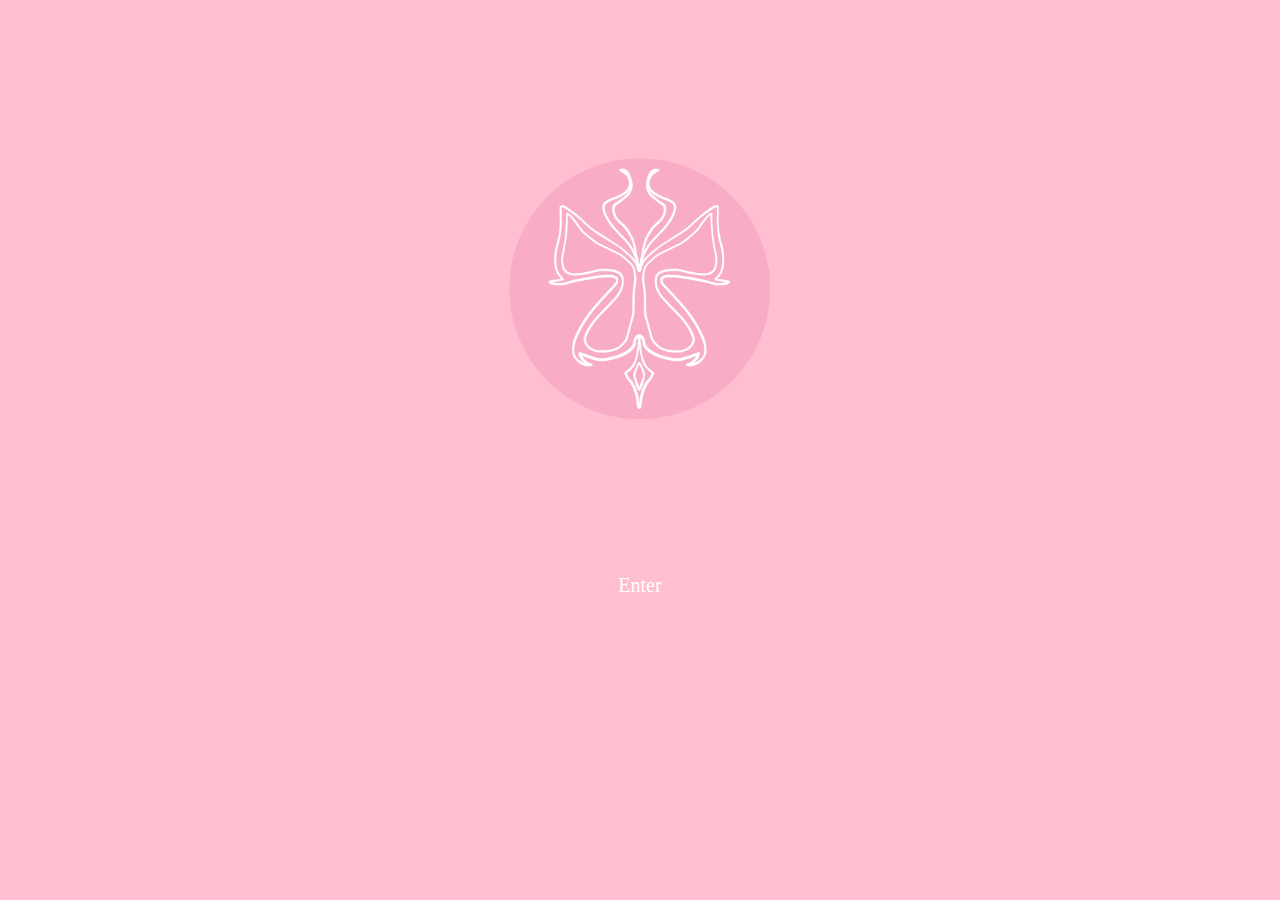
<file: index.html>
<!DOCTYPE html>
<html>
<head><link rel="stylesheet" type="text/css" href="styles.css"></head>

	<title></title>
</head>
<body>
<center><img src="images/enter.png" width="1000px" alt="enter button">
	<center><a href="projectcilorus.html">Enter</a></center>
</body>
</body>
</html>

<!DOCTYPE html>
<html>
<head>
</file>
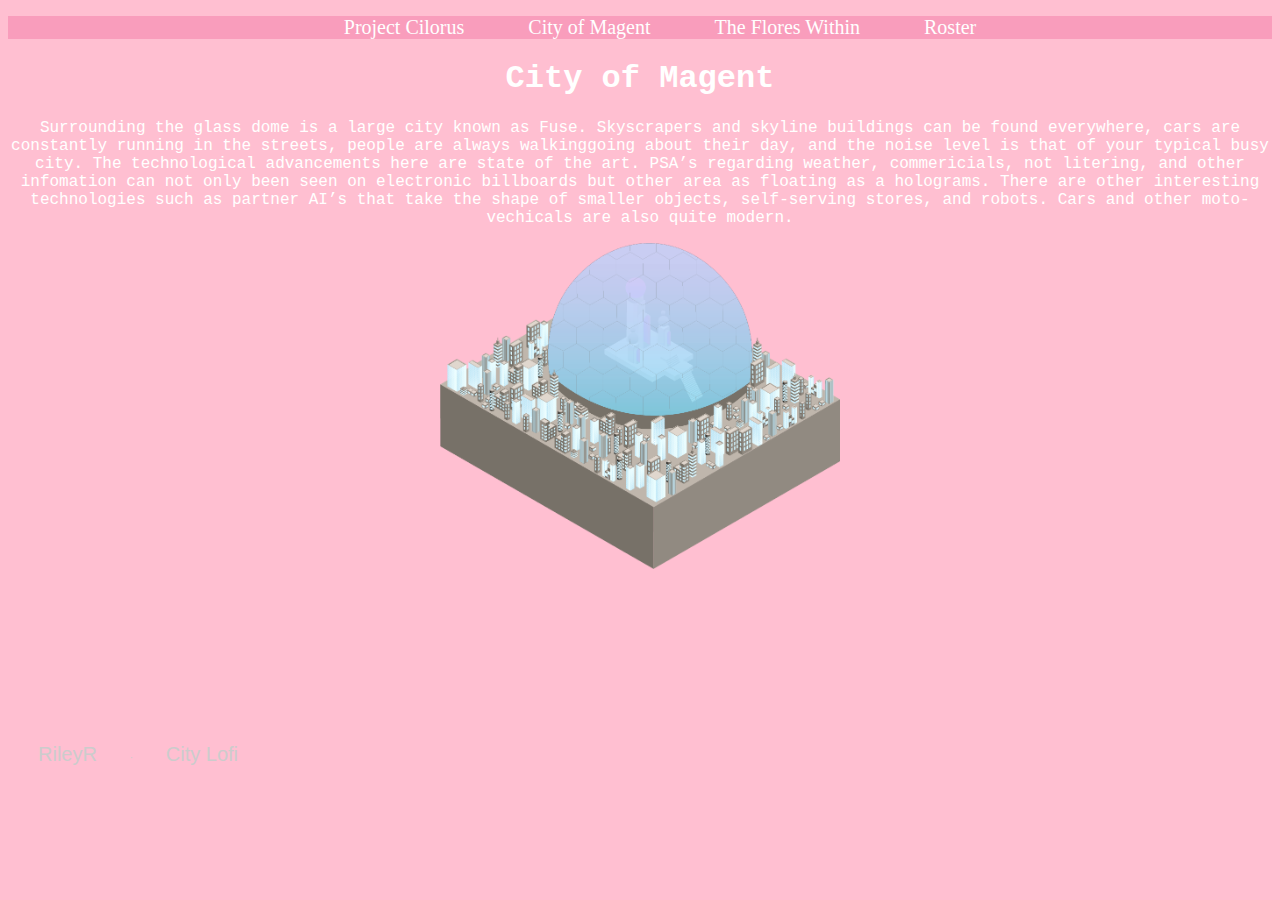
<file: cityofmagent.html>
<!DOCTYPE html>
<html>
<head><link rel="stylesheet" type="text/css" href="styles.css"><head>
	<center><ul>
<li><a href="projectcilorus.html">Project Cilorus</a></li>
<li><a href="cityofmagent.html">City of Magent</a></li>
<li><a href="thefloreswithin.html">The Flores Within</a></li>
<li><a href="roster.html">Roster</a></center></li>
</ul></center>
<body>

<center><h1>City of Magent</h1>
	<p>Surrounding the glass dome is a large city known as
Fuse. Skyscrapers and skyline buildings can be found
everywhere, cars are constantly running in the streets,
people are always walkinggoing about
their day, and the noise level is that of your typical busy city.
The technological advancements here are state of the art.

PSA’s regarding weather, commericials, not litering, and
other infomation can not only been seen on electronic
billboards but other area as floating as a holograms. There
are other interesting technologies such as partner AI’s
that take the shape of smaller objects, self-serving
stores, and robots. Cars and other moto-vechicals are
also quite modern.
</p><img src="images/city blueprint.png" width="400px" alt="citymap"></center>
<iframe width="100%" height="166" scrolling="no" frameborder="no" allow="autoplay" src="https://w.soundcloud.com/player/?url=https%3A//api.soundcloud.com/tracks/1173206587&color=%23fc9cbc&auto_play=true&hide_related=false&show_comments=true&show_user=true&show_reposts=false&show_teaser=true"></iframe><div style="font-size: 10px; color: #cccccc;line-break: anywhere;word-break: normal;overflow: hidden;white-space: nowrap;text-overflow: ellipsis; font-family: Interstate,Lucida Grande,Lucida Sans Unicode,Lucida Sans,Garuda,Verdana,Tahoma,sans-serif;font-weight: 100;"><a href="https://soundcloud.com/user-401670297" title="RileyR" target="_blank" style="color: #cccccc; text-decoration: none;">RileyR</a> · <a href="https://soundcloud.com/user-401670297/city-lofi" title="City Lofi" target="_blank" style="color: #cccccc; text-decoration: none;">City Lofi</a></div>
</body>


</html>
</file>
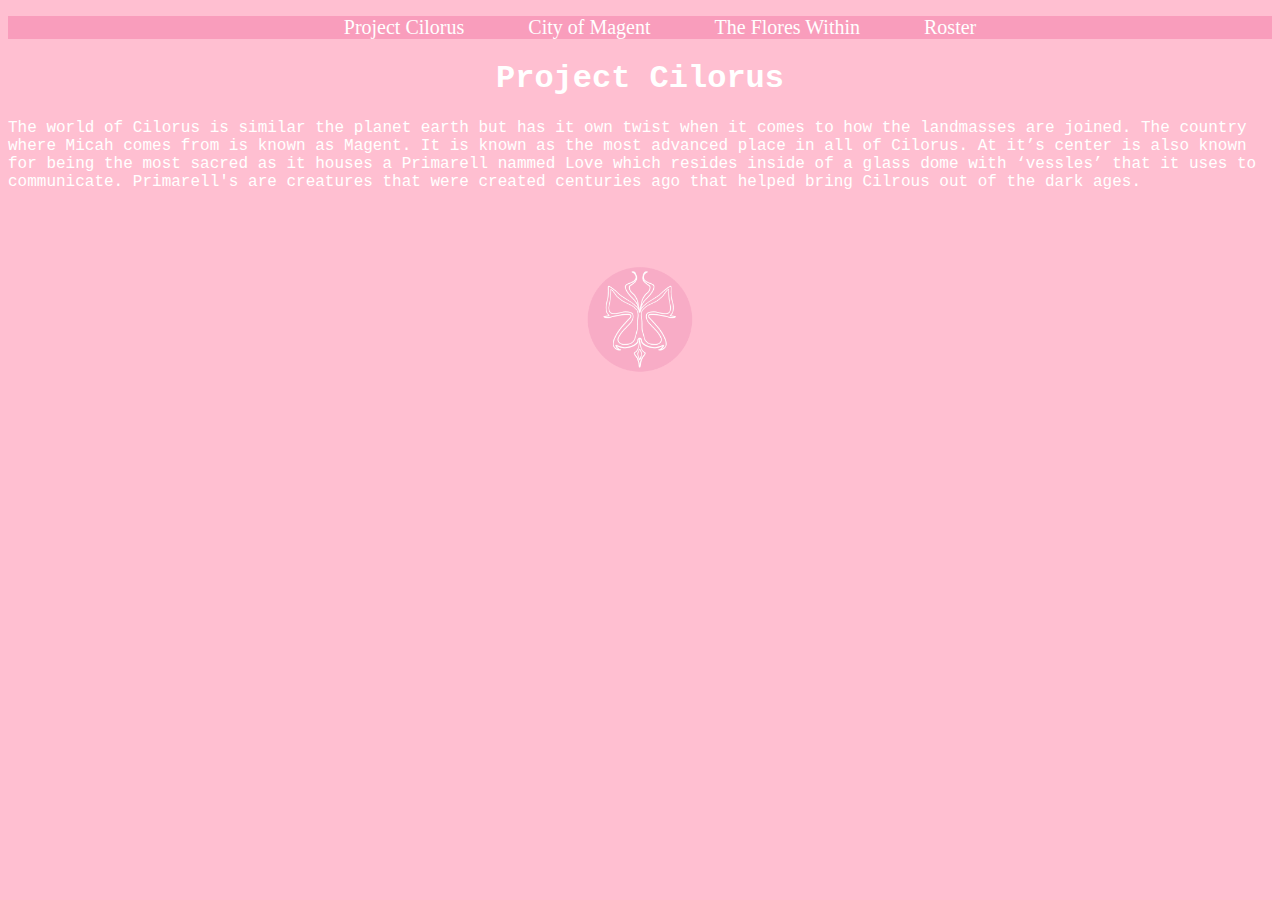
<file: projectcilorus.html>
<!DOCTYPE html>
<html>
<head><center><link rel="stylesheet" type="text/css" href="styles.css">
<center><ul>
<li><a href="projectcilorus.html">Project Cilorus</a></li>
<li><a href="cityofmagent.html">City of Magent</a></li>
<li><a href="thefloreswithin.html">The Flores Within</a><li>
<li><a href="roster.html">Roster</a></li></center>
</ul></head></center> 
<center><h1>Project Cilorus</h1></center>
<body>

	
	<p>The world of Cilorus is similar the planet earth but has it
own twist when it comes to how the landmasses are
joined. The country where Micah comes from is known as
Magent. It is known as the most advanced place in all of
Cilorus. At it’s center is also known for being the most
sacred as it houses a Primarell nammed Love which resides inside of a
glass dome with ‘vessles’ that it uses to communicate. Primarell's are creatures that were created centuries ago that helped bring Cilrous out of the dark ages.</p>
<center><img src="images/enter.png" width="400px" alt="enter button">
</body>
</html>
</file>
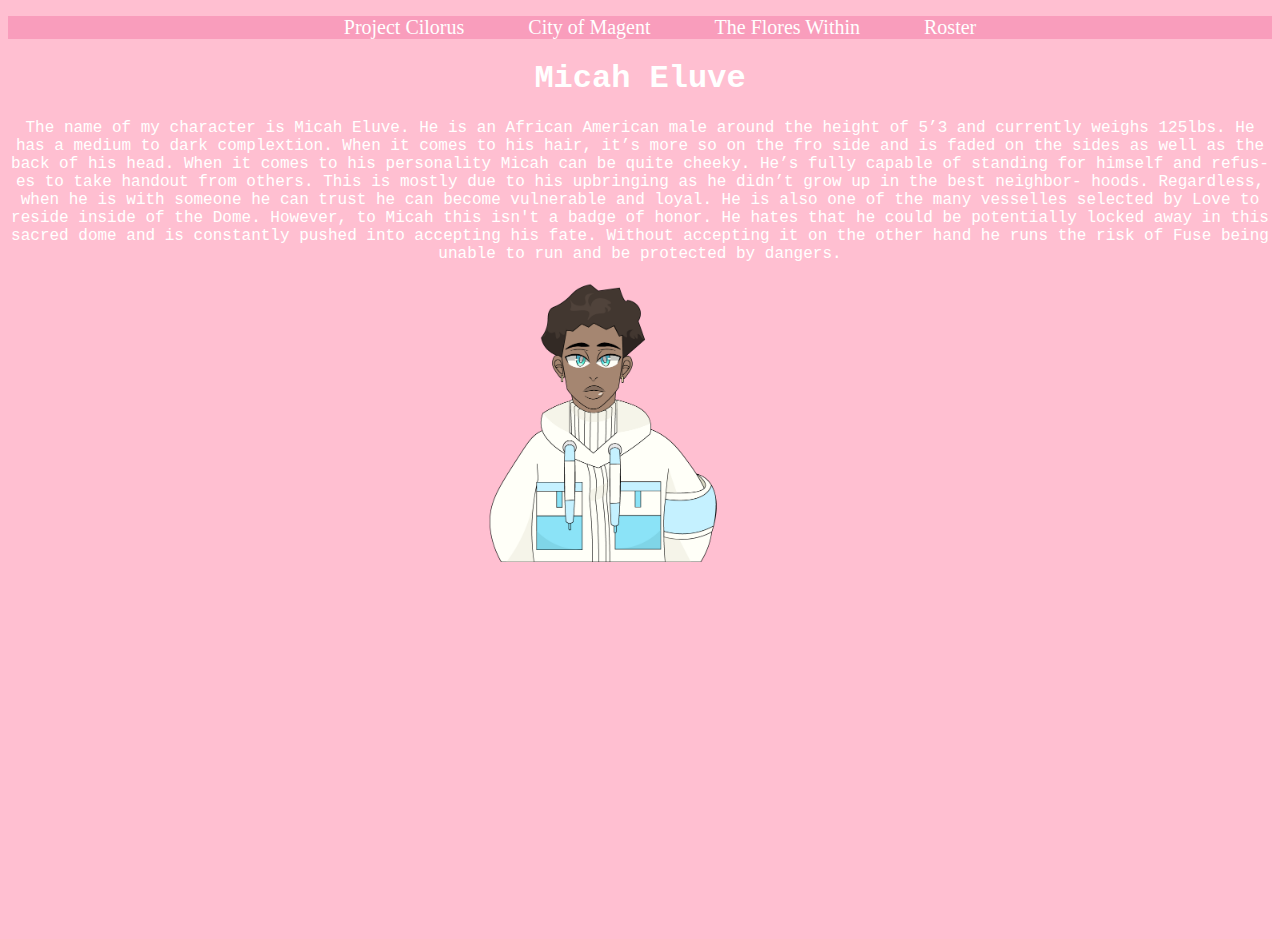
<file: roster.html>
<!DOCTYPE html>
<html>
<head><link rel="stylesheet" type="text/css" href="styles.css"></head>
<center><ul>
<li><a href="projectcilorus.html">Project Cilorus</a></li>
<li><a href="cityofmagent.html">City of Magent</a></li>
<li><a href="thefloreswithin.html">The Flores Within</a></li>
<li><a href="roster.html">Roster</a></center></li>
</ul></center>
<body>
	<center><h1>Micah Eluve</h1>
<center><p>The name of my character is Micah Eluve. He is an African
American male around the height of 5’3 and currently
weighs 125lbs. He has a medium to dark complextion.
When it comes to his hair, it’s more so on the fro side and is
faded on the sides as well as the back of his head.
When it comes to his personality Micah can be quite
cheeky. He’s fully capable of standing for himself and refus-
es to take handout from others. This is mostly due to his
upbringing as he didn’t grow up in the best neighbor-
hoods. Regardless, when he is with someone he can trust
he can become vulnerable and loyal.

He is also one of the many vesselles selected by Love to reside inside of the Dome. However, to Micah this isn't a badge of honor. He hates that he could be potentially locked away in this sacred dome and is constantly pushed into accepting his fate. Without accepting it on the other hand he runs the risk of Fuse being unable to run and be protected by dangers.

</p>
<img src="images/micah.png" width="400px" alt="Micah Eluve"></center>
<iframe width="642" height="361" src="https://www.youtube.com/embed/IszJvSklTRI" title="YouTube video player" frameborder="0" allow="accelerometer; autoplay; clipboard-write; encrypted-media; gyroscope; picture-in-picture" allowfullscreen></iframe>
</body>
</html>
<!DOCTYPE html>
</file>
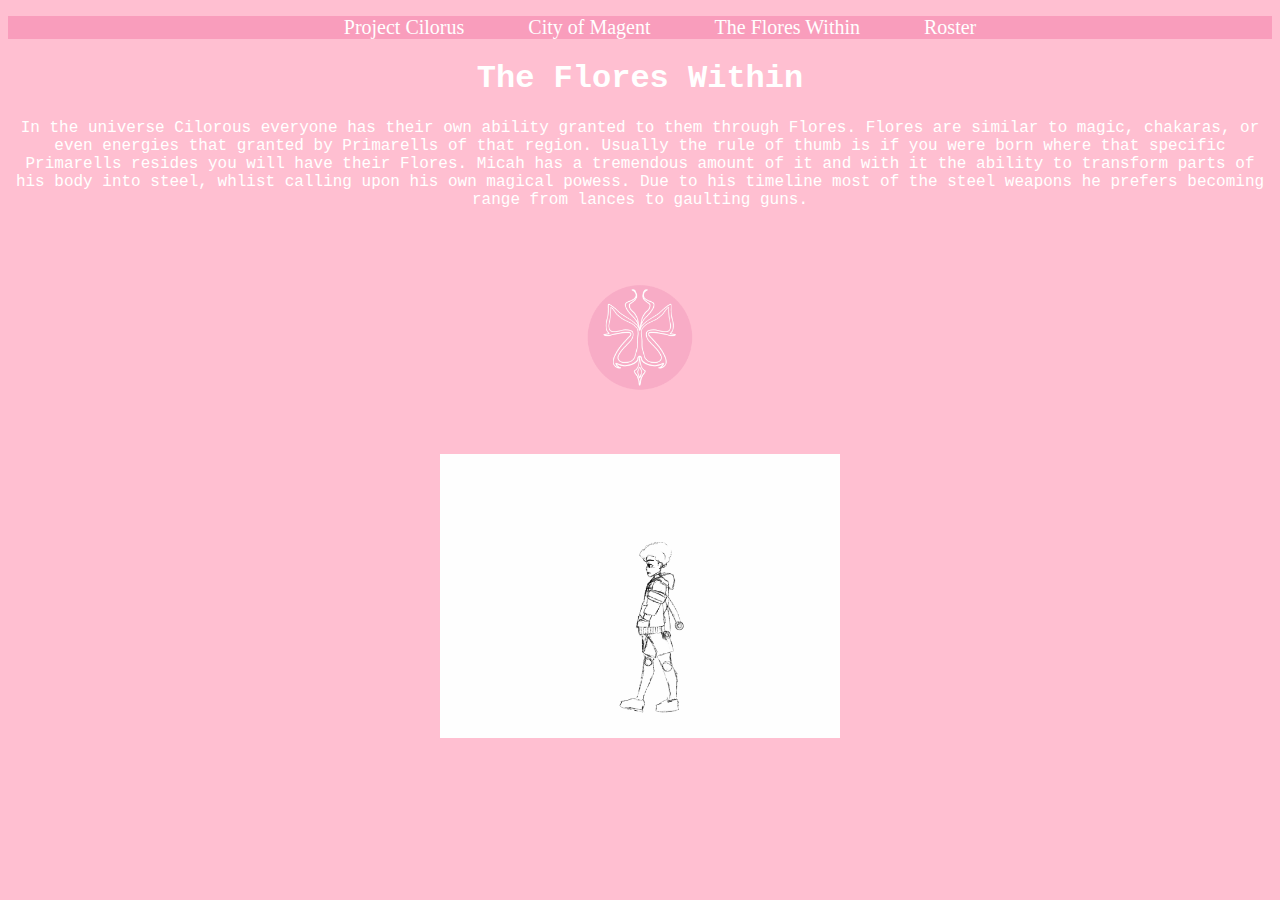
<file: thefloreswithin.html>
<!DOCTYPE html>
<html>
<head><link rel="stylesheet" type="text/css" href="styles.css"></head>
<center><ul>
<li><a href="projectcilorus.html">Project Cilorus</a></li>
<li><a href="cityofmagent.html">City of Magent</a></li>
<li><a href="thefloreswithin.html">The Flores Within</a></li>
<li><a href="roster.html">Roster</a></center></li>
</ul></center>
<center><h1>The Flores Within</h1>
	
	<center><p>In the universe Cilorous everyone has their own ability granted to
them through Flores. Flores are similar to magic, chakaras, or even energies that granted by Primarells of that region. Usually the rule of thumb is if you were born where that specific Primarells resides you will have their Flores. Micah has a tremendous amount of it and with it the ability to transform parts of his body into steel, whlist calling upon his own magical powess. Due to his timeline most of the steel weapons he prefers becoming range from lances to gaulting guns.</p>
<center><img src="images/enter.png" width="400px" alt="enter button"></center>



</head>
<body>
	<img src="images/animation.gif" width="400px">
</body>
</html>
</file>
<file: styles.css>
body {background-color: #FFBFD1;}
h1 {color: #FFFFFF; font-family: courier new;}
p {color: #FFFFFF; font-family: courier new;}
a {color: #FFFFFF; font-size: 20px; text-decoration-line: none; padding: 30px}
ul {background-color: #F99DBC}
li {display: inline;}
</file>
